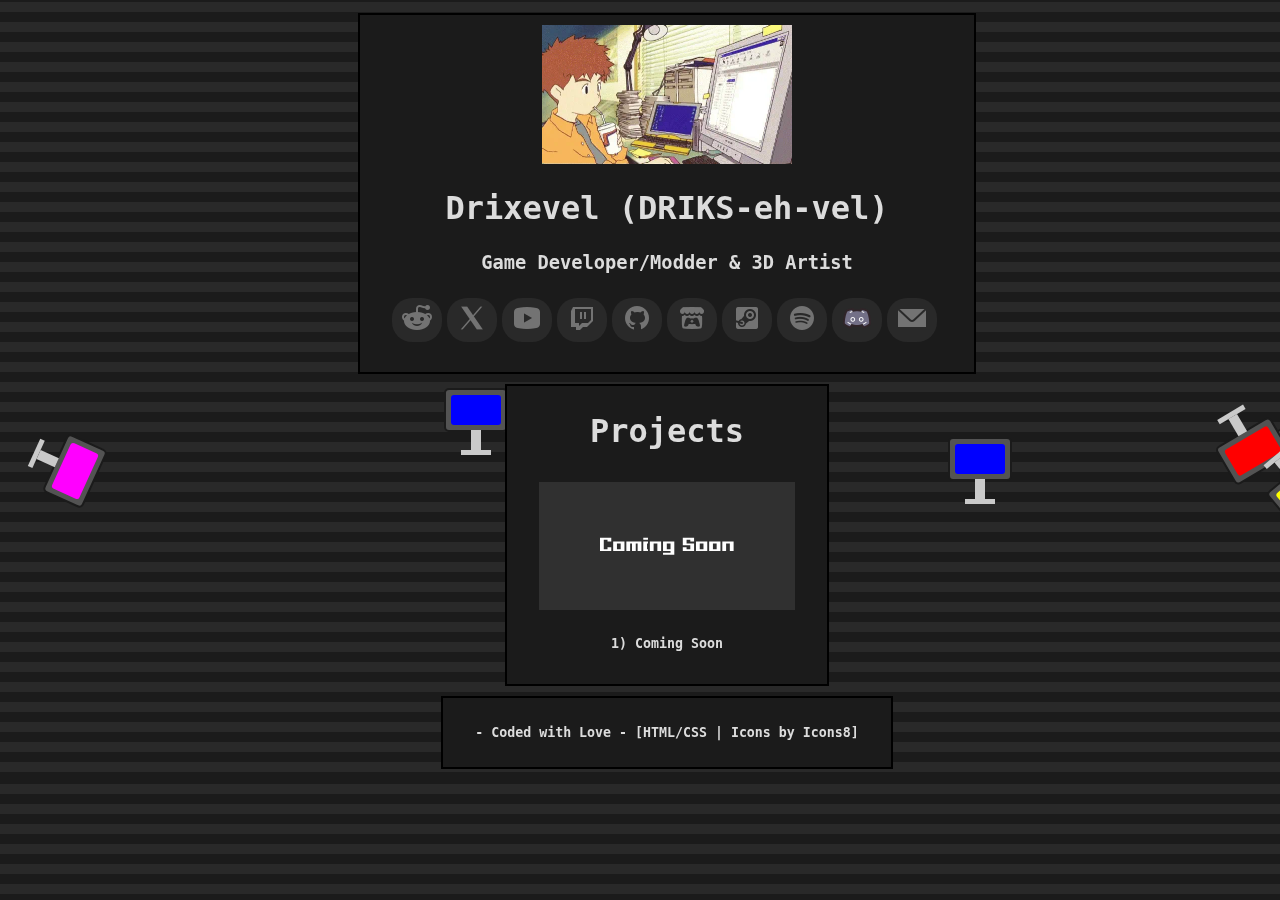
<file: index.html>
<!DOCTYPE html>
<html lang="en">
 <head>
	<meta charset="utf-8">
	<meta http-equiv="X-UA-Compatible" content="IE=edge">
	<meta property="og:title" content="Drixevel.Dev" />
	<meta property="og:description" content="Socials and Resume for a freelance programmer." />
	<meta property="og:image" content="images/meta-image.png" />
	<meta name="viewport" content="width=device-width, initial-scale=1.0">
	<title>Drixevel.Dev</title>
	<link rel="stylesheet" href="style.css">
	<link rel="shortcut icon" type="image/x-icon" href="images/favicon.ico">
	<link rel="manifest" href="~/manifest.json">
	<link rel="apple-touch-icon" href="images/meta-image.png">
</head>
<body>
	<div id="background"></div>
	<script src="background-animations.js"></script>
	<main>
		<header>
			<div class="sub-container">
				<a href="/index.html">
					<picture>
						<source srcset="images/logo.webp" type="image/webp" class="logo">
						<source srcset="images/logo.png" type="image/png" class="logo">
						<img src="images/logo.png" alt="Drixevel" class="logo">
					</picture>
				</a>
				<header class="title">
					<a href="/about.html"><h1>Drixevel (DRIKS-eh-vel)</h1></a>
				</header>
				<section class="description">
					<h3>Game Developer/Modder & 3D Artist</h3>
				</section>
				<nav>
					<aside class="socials">
						<a href="https://reddit.com/user/drixevel-dev"><span class="button"><img src="images/socials/reddit.png" alt="Reddit"></span></a>
						<a href="https://x.com/drixevel"><span class="button"><img src="images/socials/x.png" alt="X"></span></a>
						<a href="https://youtube.com/@Drixevel/"><span class="button"><img src="images/socials/youtube.png" alt="YouTube"></span></a>
						<a href="https://twitch.tv/drixevel"><span class="button"><img src="images/socials/twitch.png" alt="Twitch"></span></a>
						<a href="https://github.com/drixevel-dev"><span class="button"><img src="images/socials/github.png" alt="Github"></span></a>
						<a href="https://drixevel.itch.io/"><span class="button"><img src="images/socials/itch.png" alt="Itch"></span></a>
						<a href="https://steamcommunity.com/id/drixevel/"><span class="button"><img src="images/socials/steam.png" alt="Steam"></span></a>
						<a href="https://open.spotify.com/user/12181748196?si=RCWDZ1mKSVeM-e0IlgvWyQ"><span class="button"><img src="images/socials/spotify.png" alt="Spotify"></span></a>
						<span class="button" data-clipboard-text="Drixevel" title="Click to copy 'Drixevel'">
							<img src="images/socials/discord.png" alt="Discord">
							<span class="tooltip" style="display: none;">Username Copied</span>
						</span>
						<a href="mailto:contact@drixevel.dev"><span class="button"><img src="images/socials/email.png" alt="Email"></span></a>
					</aside>
				</nav>
			</div>
		</header>
		<section>
			<div class="sub-container">
				<header class="title">
					<h1>Projects</h1>
				</header>
				<div class="row row-cols-1 row-cols-md-2 g-4">
					<div class="projects">
						<div class="col">
							<div class="card">
								<a href="#"><img src="images/projects/comingsoon.png" class="card-img-top" alt="Coming Soon"></a>
								<div class="card-body">
									<a href="#"><h5 class="card-title">1) Coming Soon</h5></a>
								</div>
							</div>
						</div>
					</div>
				</div>
			</div>
		</section>
		<footer>
			<div class="sub-container">
				<header class="footer">
					<h5> - Coded with Love - [<a href="https://www.codecademy.com/learn/learn-html">HTML</a>/<a href="https://www.codecademy.com/learn/learn-css">CSS</a> | <a href="https://icons8.com">Icons by Icons8</a>]</h5>
				</header>
			</div>
		</footer>
	</main>
	<script>
	document.querySelector('.button[data-clipboard-text="Drixevel"]').addEventListener('click', function() {
		var text = this.getAttribute('data-clipboard-text');
		var input = document.createElement('input');
		input.value = text;
		document.body.appendChild(input);
		input.select();
		document.execCommand('copy');
		document.body.removeChild(input);

		var tooltip = this.querySelector('.tooltip');
		tooltip.style.display = 'block';
		setTimeout(function() {
			tooltip.style.display = 'none';
		}, 2000);
	});
	</script>
</body>
</html>
</file>
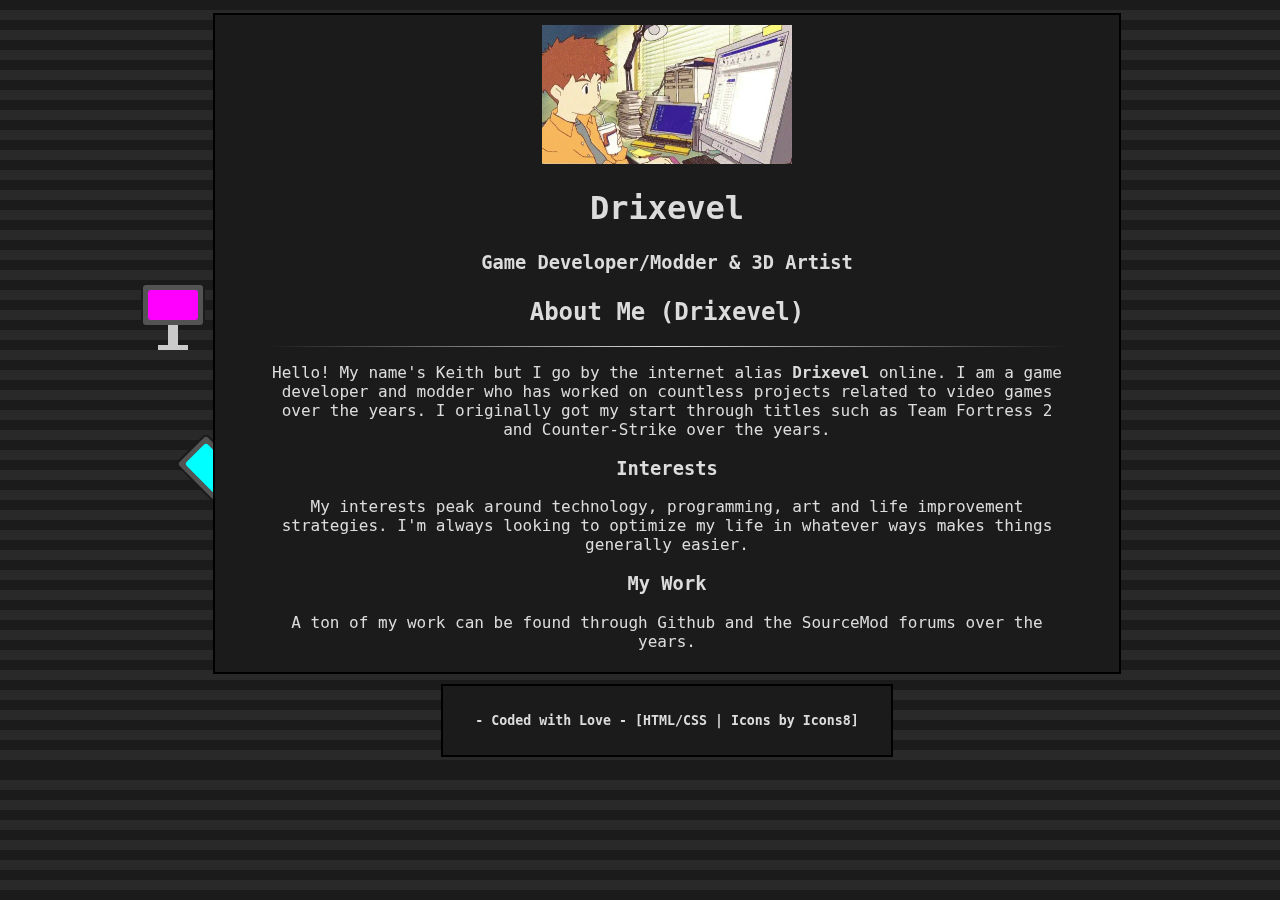
<file: about.html>
<!DOCTYPE html>
<html lang="en">
 <head>
	<meta charset="utf-8">
	<meta http-equiv="X-UA-Compatible" content="IE=edge">
	<meta property="og:title" content="Drixevel.Dev" />
	<meta property="og:description" content="Socials and Resume for a freelance programmer." />
	<meta property="og:image" content="images/meta-image.png" />
	<meta name="viewport" content="width=device-width, initial-scale=1.0">
	<title>Drixevel.Dev</title>
	<link rel="stylesheet" href="style.css">
	<link rel="shortcut icon" type="image/x-icon" href="images/favicon.ico">
	<link rel="manifest" href="~/manifest.json">
	<link rel="apple-touch-icon" href="images/meta-image.png">
</head>
<body>
	<div id="background"></div>
	<script src="background-animations.js"></script>
	<script src="/index.html"></script>
	<main>
		<header>
			<div class="sub-container">
				<a href="/index.html">
					<picture>
						<source srcset="images/logo.webp" type="image/webp" class="logo">
						<source srcset="images/logo.png" type="image/png" class="logo">
						<img src="images/logo.png" alt="Drixevel" class="logo">
					</picture>
				</a>
				<header class="title">
					<a href="/about.html"><h1>Drixevel</h1></a>
				</header>
				<section class="description">
					<h3>Game Developer/Modder & 3D Artist</h3>
				</section>
				<section class="about-me">
					<h2>About Me (Drixevel)</h2>
					<hr class="splitter">
					<p>Hello! My name's Keith but I go by the internet alias <b>Drixevel</b> online. I am a game developer and modder who has worked on countless projects related to video games over the years. I originally got my start through titles such as Team Fortress 2 and Counter-Strike over the years.</p>
					<h3>Interests</h3>
					<p>My interests peak around technology, programming, art and life improvement strategies. I'm always looking to optimize my life in whatever ways makes things generally easier.</p>
					<h3>My Work</h3>
					<p>A ton of my work can be found through Github and the SourceMod forums over the years.</p>
				</section>
			</div>
		</header>
		<footer>
			<div class="sub-container">
				<header class="footer">
					<h5> - Coded with Love - [<a href="https://www.codecademy.com/learn/learn-html">HTML</a>/<a href="https://www.codecademy.com/learn/learn-css">CSS</a> | <a href="https://icons8.com">Icons by Icons8</a>]</h5>
				</header>
			</div>
		</footer>
	</main>
</body>
</html>
</file>
<file: style.css>
:root {
    --main-font: 'Roboto Mono', monospace;
    --main-color: #dcdcdc;
    --secondary-color: #292929;
    --font-small-mobile: 14px;
}

/* -- Fonts -- */
@import url('https://fonts.googleapis.com/css2?family=Roboto+Mono:wght@300&display=swap');

/* -- Body -- */
body {
    background: repeating-linear-gradient(
        0deg,
        #1b1b1b,
        #1b1b1b 10px,
        #292929 10px,
        #292929 20px
    );
}

#background {
    position: fixed;
    width: 100%;
    height: 100%;
    overflow: hidden;
    z-index: -1;
}

.monitor {
    position: relative;
    width: 60px;
    height: 40px;
    background-color: #535353;
    border: 2px solid #1b1b1b;
    border-radius: 5px;
	transition: top 4s, left 4s, transform 2s;
}

.monitor::before {
    content: "";
    position: absolute;
    bottom: -20px;
    left: 50%;
    transform: translateX(-50%);
    width: 10px;
    height: 20px;
    background-color: #cacaca;
}

.monitor::after {
    content: "";
    position: absolute;
    bottom: -25px;
    left: 50%;
    transform: translateX(-50%);
    width: 30px;
    height: 5px;
    background-color: #cacaca;
}

.screen {
    position: absolute;
    top: 5px;
    left: 5px;
    width: 50px;
    height: 30px;
    background-color: #fff;
    border-radius: 3px;
}

/* -- Variables -- */
@keyframes fade {
    0% {
        opacity: 0;
    }
    100% {
        opacity: 1;
    }
}

/* -- Main -- */
main {
    display: flex;
    flex-direction: column;
    align-items: center;
    justify-content: center;
    text-align: center;
}

/* -- Sub Container -- */
.sub-container {
    width: 100%;
    padding: 5px 5px;
    margin:5px 20px;
    background: #1b1b1b;
    border: 2px solid black;
}

/* -- Sub Container - Main -- */
/* -- Logo -- */
.logo {
    width: 100%;
    height: 50%;
    max-width: 250px;
    margin-top: 5px;
}

/* -- Title, Description, About-Me -- */
.title, .description, .about-me {
    color: var(--main-color);
    font-family: var(--main-font);
	margin-bottom: 25px;
}

.title a {
    color: inherit;
    text-decoration: none;
}

.title a:hover, .title a:active, .title a:visited {
    color: inherit;
}

/* -- About-Me -- */
.about-me {
    max-width: 800px;
    margin: 0 auto;
    padding: 0 20px;
}

.splitter {
    border: 0;
    height: 1px;
    background-image: linear-gradient(to right, rgba(0, 0, 0, 0), var(--main-color), rgba(0, 0, 0, 0));
}

/* -- Socials -- */
.socials {
	display: flex;
	justify-content: center;
	align-items: center;
	margin: 20px 0;
}

/* -- Socials -- */
.tooltip {
    position: absolute;
    bottom: 100%;
    left: 50%;
    transform: translateX(-50%);
    background-color: #333;
    color: #fff;
    padding: 5px;
    border-radius: 5px;
    margin-bottom: 5px;
    font-size: 12px;
}

/* -- Buttons -- */
.button {
    padding: 5px 10px;
    background-color: var(--secondary-color);
    border-radius: 20px;
    position: relative;
    display: inline-block;
    margin-bottom: 5px;
    vertical-align: bottom;
    transition: all 200ms ease-in-out;
    color: var(--main-color);
	margin-right: 5px;
}

.button:hover {
    transform: scale(1.1);
    background-color: var(--main-color);
    color: var(--secondary-color);
    transition: all 200ms ease-in-out;
    cursor: pointer;
}

/* -- Child - Projects -- */
.projects {
    font-family: var(--main-font);
    padding: 2%;
    display: flex;
    justify-content: center;
}
.projects a:link, a:visited {
    color: var(--main-color);
    text-decoration: none;
}
.projects a:hover {
    color: #ffffff;
    text-decoration: underline;
}
.projects a:active {
    color: var(--main-color);
    text-decoration: underline;
}

/* -- Child - Footer -- */
.footer {
    color: var(--main-color);
    text-decoration: none;
    font-family: var(--main-font);
}
.footer a:link, a:visited {
    color: var(--main-color);
    text-decoration: none;
}
.footer a:hover {
    color: #ffffff;
    text-decoration: underline;
}
.footer a:active {
    color: var(--main-color);
    text-decoration: underline;
}

/* -- Scrollbar -- */

/* Firefox */
* {
    scrollbar-width: none;
    scrollbar-color: var(--main-color) #151515;
}

/* Chrome, Edge, and Safari */
*::-webkit-scrollbar {
    width: 8px;
}

*::-webkit-scrollbar-track {
    background: #151515;
}

*::-webkit-scrollbar-thumb {
    background-color: var(--main-color);
    border-radius: 5px;
    border: 0px none #ffffff;
}

/* -- Separator -- */
hr.solid {
    border-top: 1px solid rgb(255, 255, 255);
}

/* -- Scrollbar -- */
@media screen and (max-width: 600px) {
    main {
        width: 90%;
        font-size: var(--font-small-mobile);
    }
    .child {
        width: 90%;
        font-size: var(--font-small-mobile);
    }
    h1 {
        font-size: 2em;
    }
    h5 {
        font-size: 1em;
    }
}
</file>
